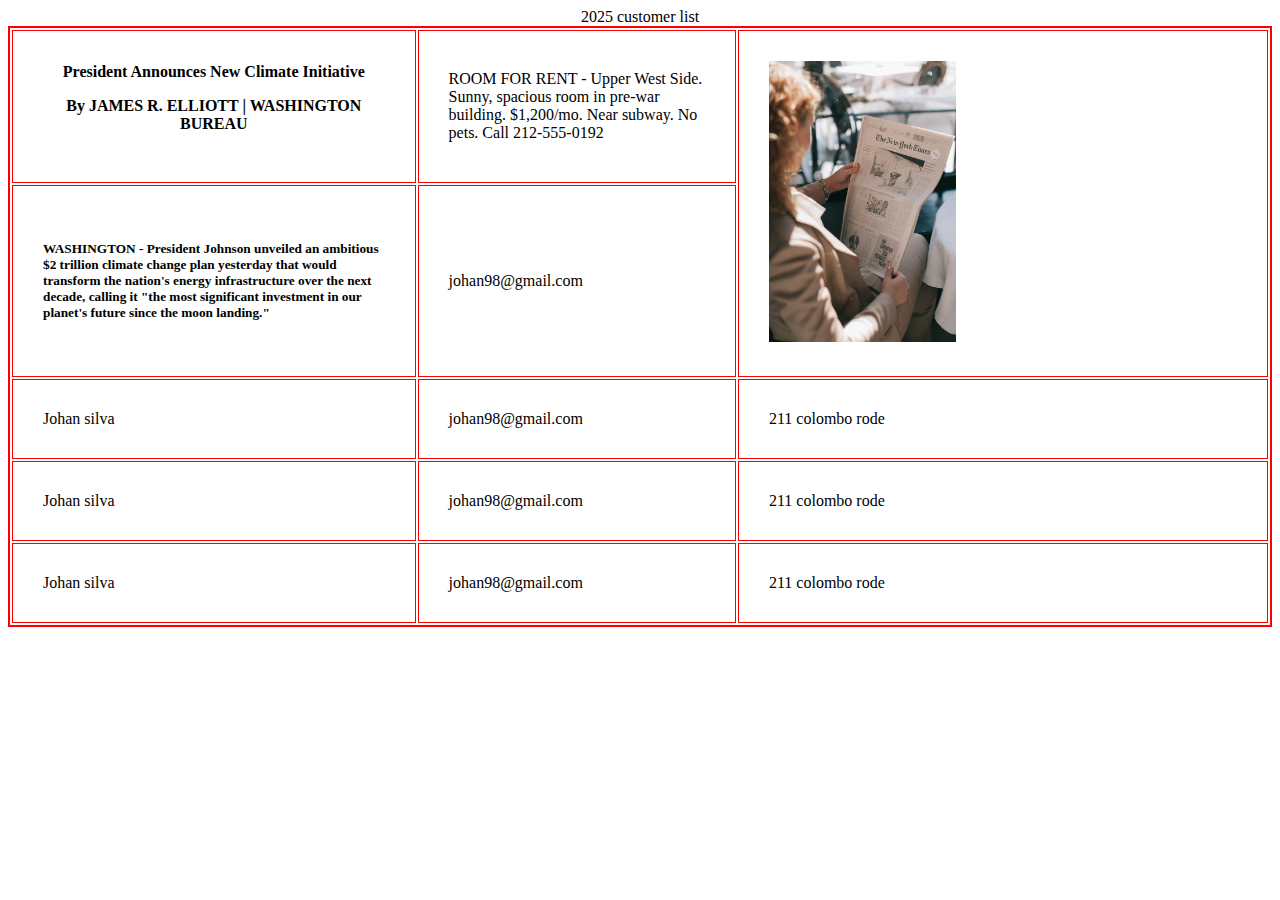
<file: Day 01 Assigment/index.html>
<!DOCTYPE html>
<html lang="en">
<head>
    <meta charset="UTF-8">
    <meta name="viewport" content="width=device-width, initial-scale=1.0">
    <title>Document</title>
</head>
<body>
  <table border="2" cellpadding = "30" bordercolor="red" width="100%"   >
    <caption>2025 customer list</caption>
   

   <tr>
    <th >President Announces New Climate Initiative
        <p>By JAMES R. ELLIOTT | WASHINGTON BUREAU</p>
</th>
    <td> ROOM FOR RENT - Upper West Side. Sunny, spacious room in pre-war building. $1,200/mo.
Near subway. No pets. Call 212-555-0192</td>
 <td rowspan="2">  <img src="img/newpaper01.jpg" width="40%" height="60%"> </td>

   <tr>
    <td ><h5>WASHINGTON - President Johnson unveiled an ambitious $2 trillion climate change plan
yesterday that would transform the nation's energy infrastructure over the next decade, calling
it "the most significant investment in our planet's future since the moon landing."  </h5>
</td>
    <td>johan98@gmail.com</td>
    
    
   </tr>


   <tr>
    <td >Johan silva</td>
    <td>johan98@gmail.com</td>
    <td >211 colombo rode</td>
    
   </tr>

   <tr>
    <td >Johan silva</td>
    <td>johan98@gmail.com</td>
    <td >211 colombo rode</td>
   
   </tr>


   <tr>
    <td >Johan silva</td>
    <td>johan98@gmail.com</td>
    <td >211 colombo rode</td>
  
   </tr>

  </table>



</body>
</html>
</file>
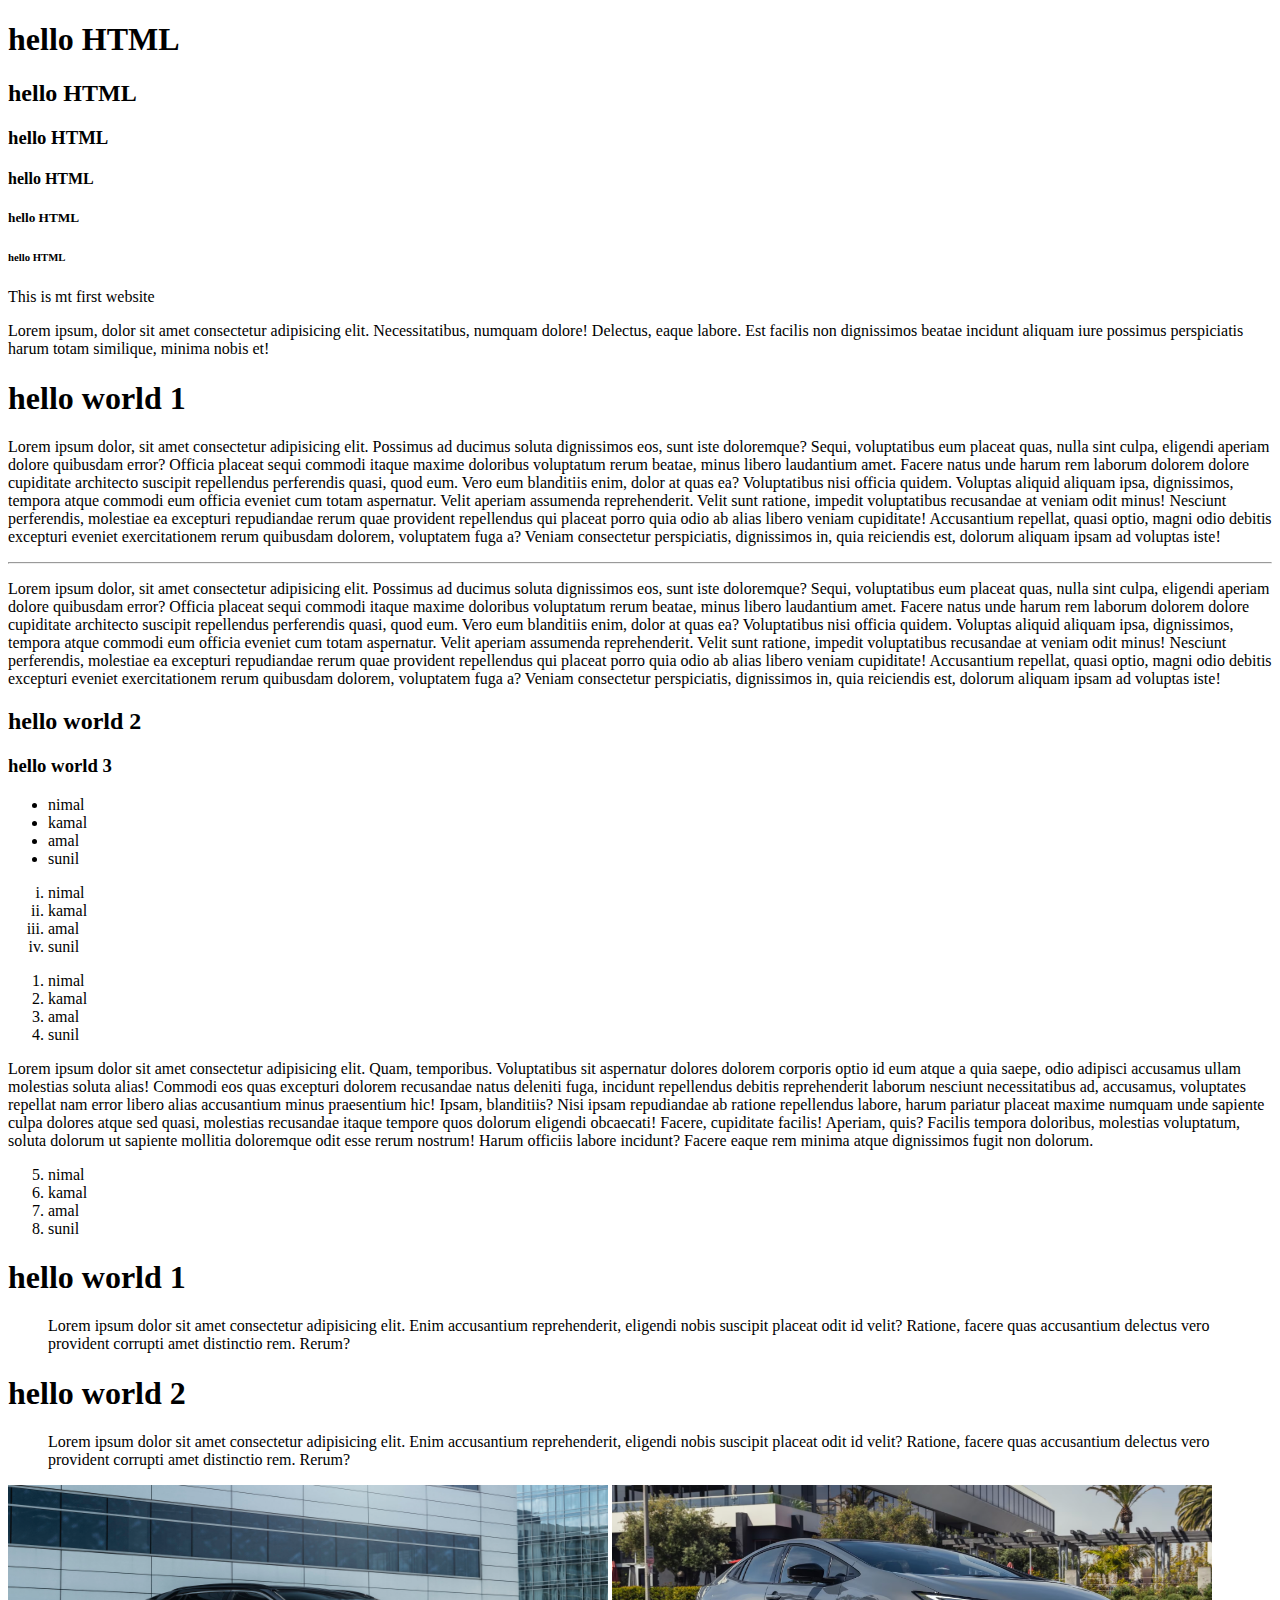
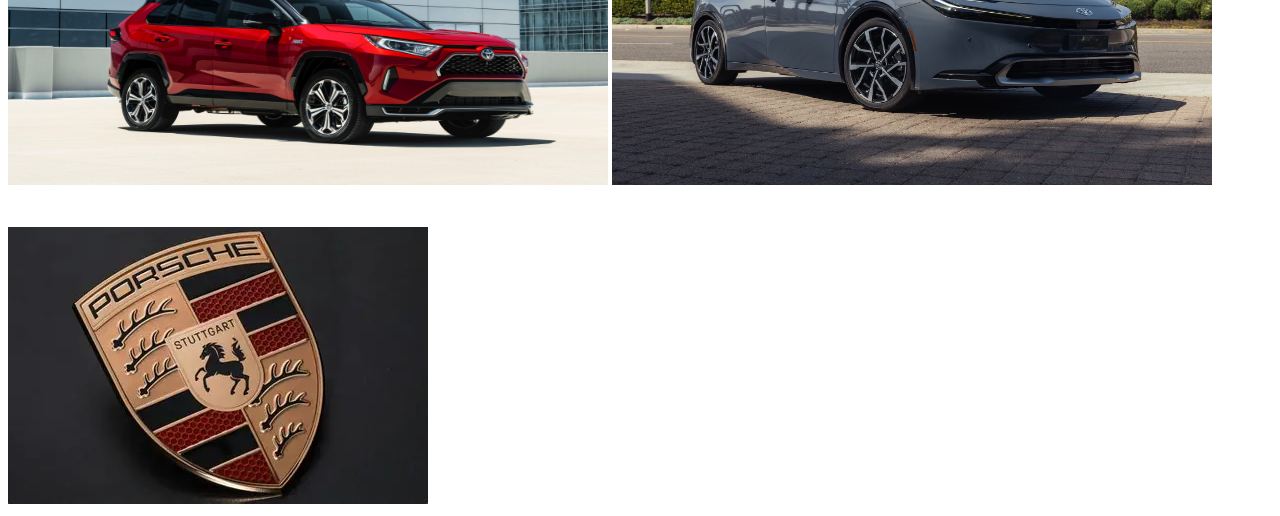
<file: Day 01/index.html>
<!DOCTYPE html>

</html>
<html>
    <head>
       <title>johan</title>
    </head>
    <body>
        <h1>hello HTML </h1>
        <h2>hello HTML</h2>
        <h3>hello HTML</h3>
        <h4>hello HTML</h4>
        <h5>hello HTML</h5>
        <h6>hello HTML</h6>
        <p>This is mt first website</p>
        <p>Lorem ipsum, dolor sit amet consectetur adipisicing elit. Necessitatibus, numquam dolore! Delectus, eaque labore. Est facilis non dignissimos beatae incidunt aliquam iure possimus perspiciatis harum totam similique, minima nobis et!</p>
    
    <h1>hello world 1</h1>
    
       <p>Lorem ipsum dolor, sit amet consectetur adipisicing elit. Possimus ad ducimus soluta dignissimos eos, sunt iste doloremque? Sequi, voluptatibus eum placeat quas, nulla sint culpa, eligendi aperiam dolore quibusdam error?
       Officia placeat sequi commodi itaque maxime doloribus voluptatum rerum beatae, minus libero laudantium amet. Facere natus unde harum rem laborum dolorem dolore cupiditate architecto suscipit repellendus perferendis quasi, quod eum.
       Vero eum blanditiis enim, dolor at quas ea? Voluptatibus nisi officia quidem. Voluptas aliquid aliquam ipsa, dignissimos, tempora atque commodi eum officia eveniet cum totam aspernatur. Velit aperiam assumenda reprehenderit.
       Velit sunt ratione, impedit voluptatibus recusandae at veniam odit minus! Nesciunt perferendis, molestiae ea excepturi repudiandae rerum quae provident repellendus qui placeat porro quia odio ab alias libero veniam cupiditate!
       Accusantium repellat, quasi optio, magni odio debitis excepturi eveniet exercitationem rerum quibusdam dolorem, voluptatem fuga a? Veniam consectetur perspiciatis, dignissimos in, quia reiciendis est, dolorum aliquam ipsam ad voluptas iste!</p>

       <hr> 
             <p>Lorem ipsum dolor, sit amet consectetur adipisicing elit. Possimus ad ducimus soluta dignissimos eos, sunt iste doloremque? Sequi, voluptatibus eum placeat quas, nulla sint culpa, eligendi aperiam dolore quibusdam error?
       Officia placeat sequi commodi itaque maxime doloribus voluptatum rerum beatae, minus libero laudantium amet. Facere natus unde harum rem laborum dolorem dolore cupiditate architecto suscipit repellendus perferendis quasi, quod eum.
       Vero eum blanditiis enim, dolor at quas ea? Voluptatibus nisi officia quidem. Voluptas aliquid aliquam ipsa, dignissimos, tempora atque commodi eum officia eveniet cum totam aspernatur. Velit aperiam assumenda reprehenderit.
       Velit sunt ratione, impedit voluptatibus recusandae at veniam odit minus! Nesciunt perferendis, molestiae ea excepturi repudiandae rerum quae provident repellendus qui placeat porro quia odio ab alias libero veniam cupiditate!
       Accusantium repellat, quasi optio, magni odio debitis excepturi eveniet exercitationem rerum quibusdam dolorem, voluptatem fuga a? Veniam consectetur perspiciatis, dignissimos in, quia reiciendis est, dolorum aliquam ipsam ad voluptas iste!</p>



     <h2>hello world 2</h2>
     <h3>hello world 3</h3>


     <ul>
         <li>nimal</li>
         <li>kamal</li>
         <li>amal</li>
         <li>sunil</li>
        
        
         </ul>

   <ol type="i">
         <li>nimal</li>
         <li>kamal</li>
         <li>amal</li>
         <li>sunil</li>
        
        </ol>
        

     <ol>
         <li>nimal</li>
         <li>kamal</li>
         <li>amal</li>
         <li>sunil</li>
        
        </ol>

        <p>Lorem ipsum dolor sit amet consectetur adipisicing elit. Quam, temporibus. Voluptatibus sit aspernatur dolores dolorem corporis optio id eum atque a quia saepe, odio adipisci accusamus ullam molestias soluta alias!
        Commodi eos quas excepturi dolorem recusandae natus deleniti fuga, incidunt repellendus debitis reprehenderit laborum nesciunt necessitatibus ad, accusamus, voluptates repellat nam error libero alias accusantium minus praesentium hic! Ipsam, blanditiis?
        Nisi ipsam repudiandae ab ratione repellendus labore, harum pariatur placeat maxime numquam unde sapiente culpa dolores atque sed quasi, molestias recusandae itaque tempore quos dolorum eligendi obcaecati! Facere, cupiditate facilis!
        Aperiam, quis? Facilis tempora doloribus, molestias voluptatum, soluta dolorum ut sapiente mollitia doloremque odit esse rerum nostrum! Harum officiis labore incidunt? Facere eaque rem minima atque dignissimos fugit non dolorum.</p>
   
         <ol start="5">
         <li>nimal</li>
         <li>kamal</li>
         <li>amal</li>
         <li>sunil</li>
        
        </ol> 


    <dl>
        <dt>
            <h1>hello world 1</h1>
        </dt>
        <dd>
           <p>Lorem ipsum dolor sit amet consectetur adipisicing elit. Enim accusantium reprehenderit, eligendi nobis suscipit placeat odit id velit? Ratione, facere quas accusantium delectus vero provident corrupti amet distinctio rem. Rerum?</p>
        </dd>
    </dl>

     <dl>
        <dt>
            <h1>hello world 2</h1>
        </dt>
        <dd>
           <p>Lorem ipsum dolor sit amet consectetur adipisicing elit. Enim accusantium reprehenderit, eligendi nobis suscipit placeat odit id velit? Ratione, facere quas accusantium delectus vero provident corrupti amet distinctio rem. Rerum?</p>
        </dd>
    </dl> 



      
   <img src="img/img01.jpg" width="600" height="300"> 
   <img src="img/img02.avif" width="600" height="300">
   <img src="[data-uri]" alt="">
   
   <iframe width="560" height="315" src="https://www.youtube.com/embed/9gEZ6gDIGT4?si=oypv9aXwk-DKSGvq" title="YouTube video player" frameborder="0" allow="accelerometer; autoplay; clipboard-write; encrypted-media; gyroscope; picture-in-picture; web-share" referrerpolicy="strict-origin-when-cross-origin" allowfullscreen></iframe>



    </body>
</html>
</file>
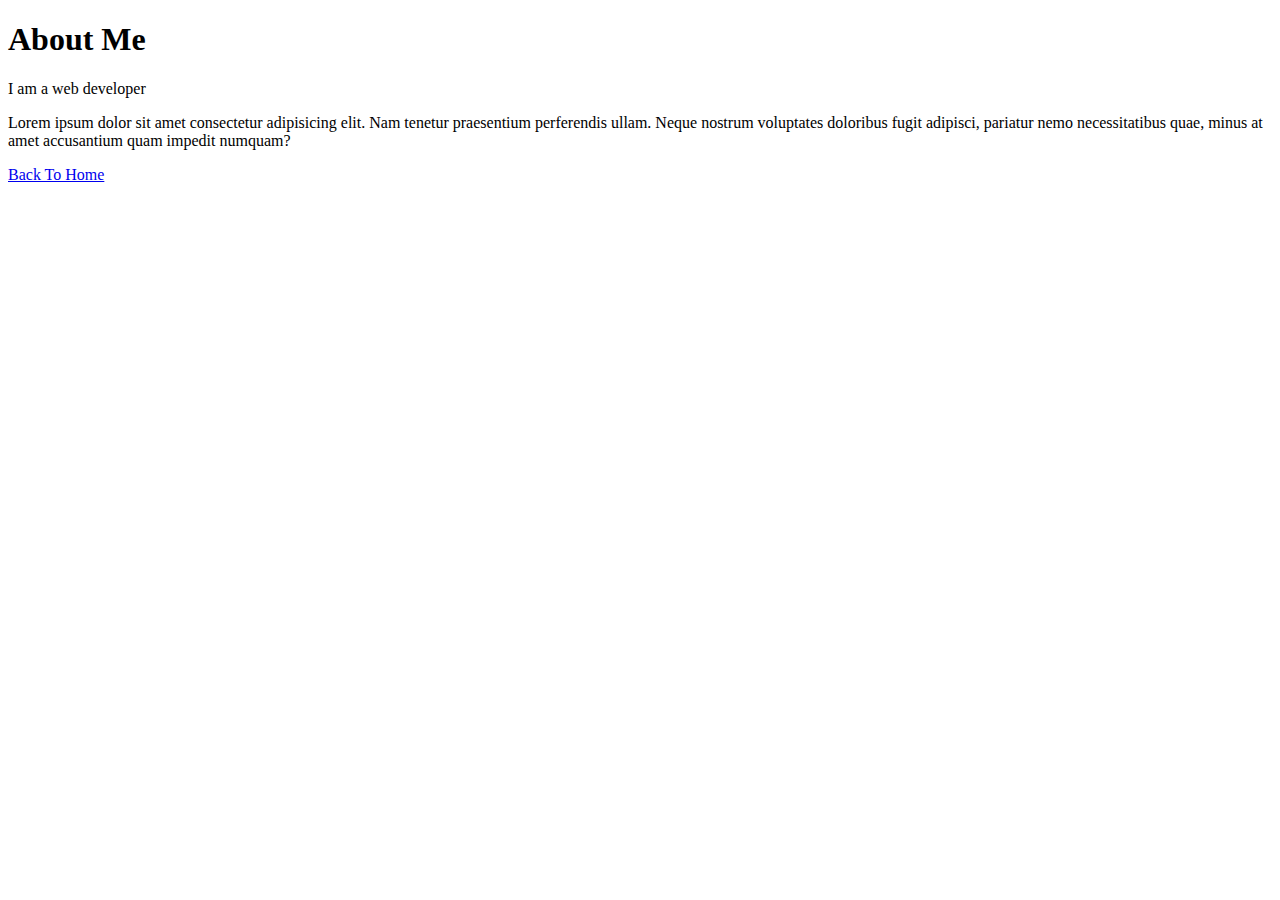
<file: Day 03/about.html>
<!DOCTYPE html>
<html lang="en">
<head>
    <meta charset="UTF-8">
    <meta name="viewport" content="width=device-width, initial-scale=1.0">
    <title>Document</title>
</head>
<body>
    <h1>About Me</h1>
    <p>I am a web developer</p>
    <p>Lorem ipsum dolor sit amet consectetur adipisicing elit. Nam tenetur praesentium perferendis ullam. Neque nostrum voluptates doloribus fugit adipisci, pariatur nemo necessitatibus quae, minus at amet accusantium quam impedit numquam?</p>

<a href="index.html"> Back To Home</a>

</body>
</html>
</file>
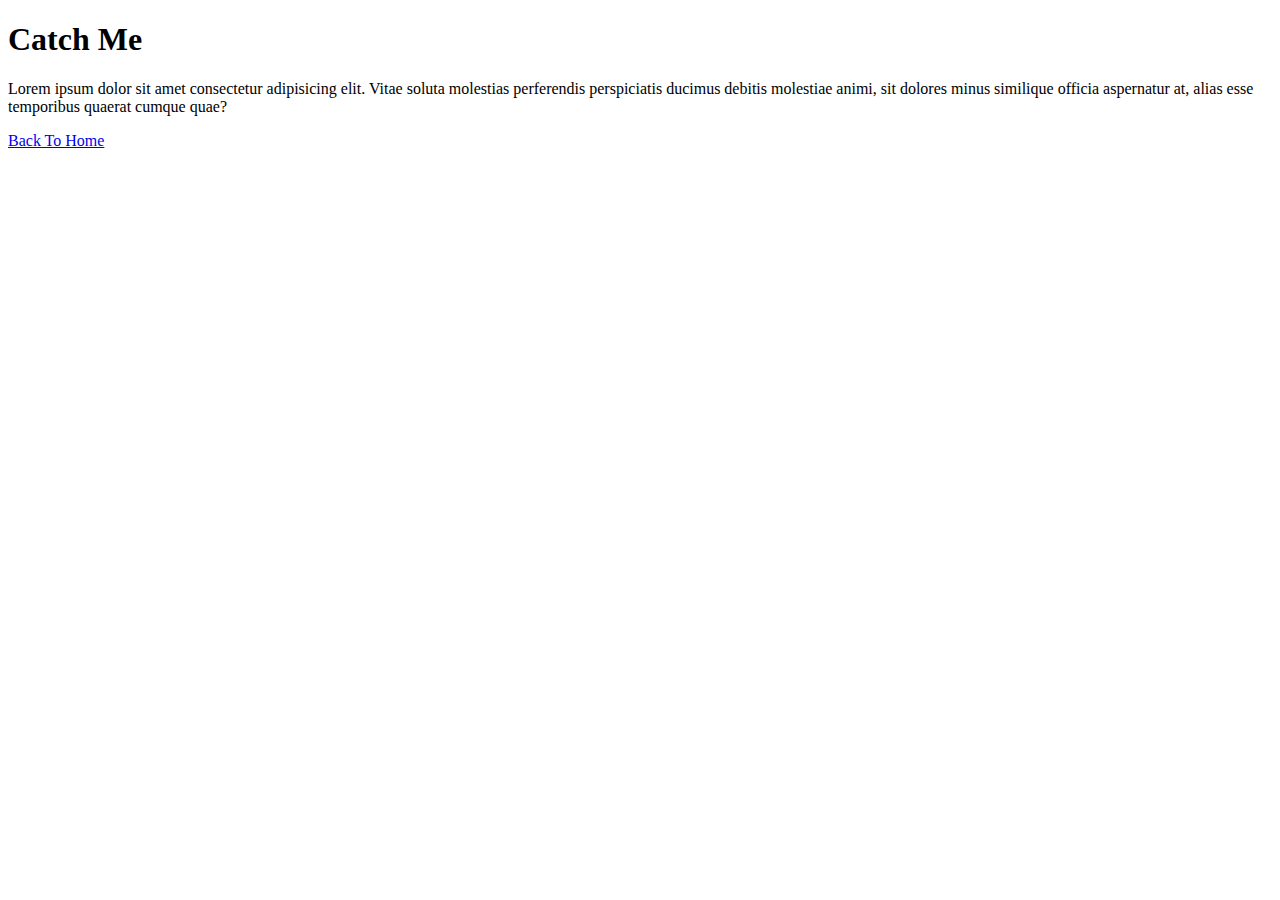
<file: Day 03/contact.html>
<!DOCTYPE html>
<html lang="en">
<head>
  
    
    
    <meta charset="UTF-8">
    <meta name="viewport" content="width=device-width, initial-scale=1.0">
    <title>Document</title>
</head>
<body>
    <h1>Catch Me</h1>
    <p>Lorem ipsum dolor sit amet consectetur adipisicing elit. Vitae soluta molestias perferendis perspiciatis ducimus debitis molestiae animi, sit dolores minus similique officia aspernatur at, alias esse temporibus quaerat cumque quae?</p>
    

      <a href="index.html">Back To Home</a>
</body>
</html>
</file>
